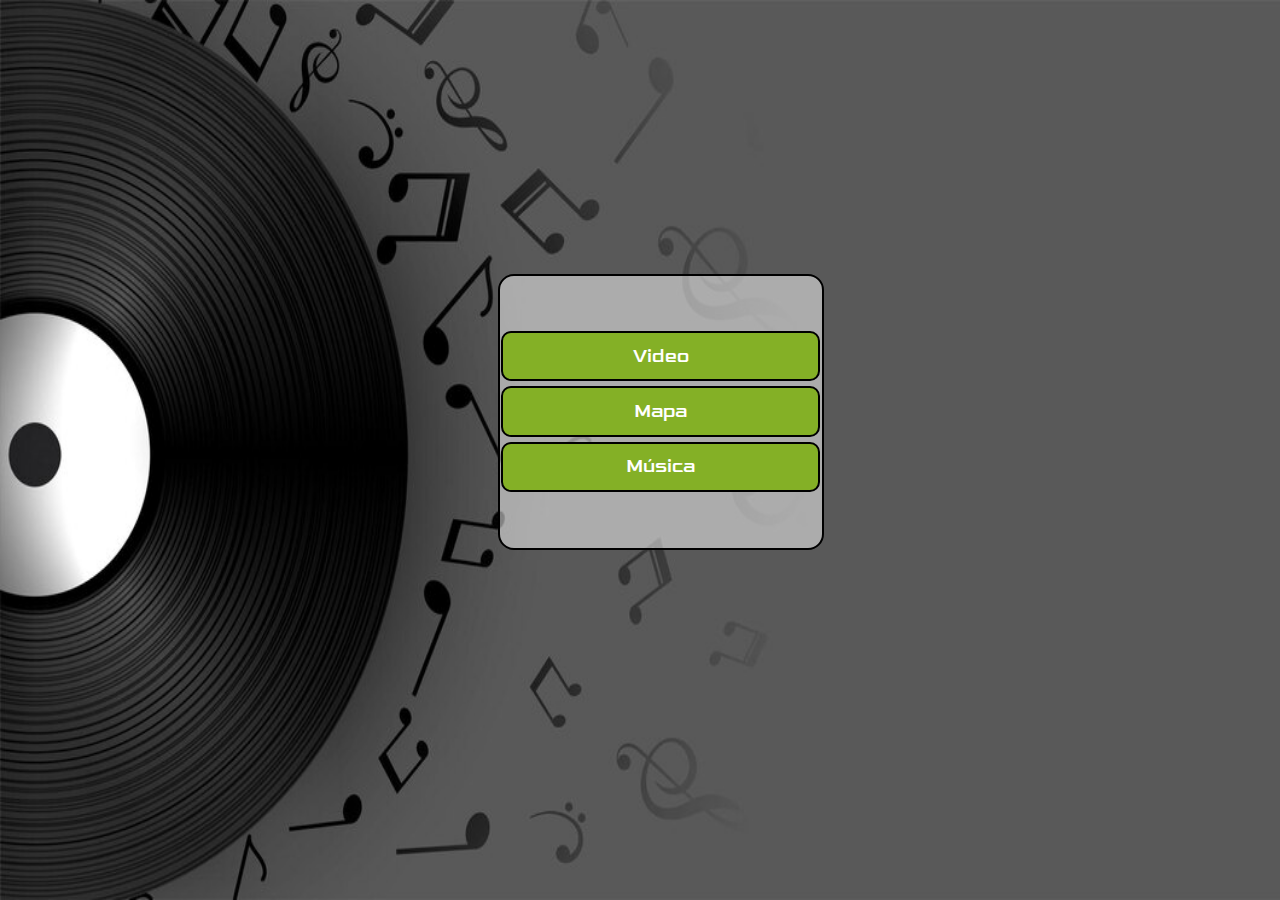
<file: index.html>
<!DOCTYPE html>
<html lang="PT">
<head>
	<meta charset="utf-8">
	<meta name="viewport" content="width=device-width, initial-scale=1">
	<title>Aula 08/04</title>
	<link rel="icon" href="img/iconemusica2.webp">
	<meta name="author" content="Julio">
	<meta name="keywords" content="música, vídeo, mapa, Html">
	<meta name="description" content="Uma página sobre música">
	<link rel="stylesheet" href="css/estilo.css">
</head>
<body>
	<section class="menu">
		<div>
			<a href="Indexvideo.html">Video</a>
		</div>
		<div>
			<a href="indexmapa.html">Mapa</a>
		</div>
		<div>
			<a href="My_music_Play.html">Música</a>
		</div>
		<section></section>
	</section>
</body>
</html>
</file>
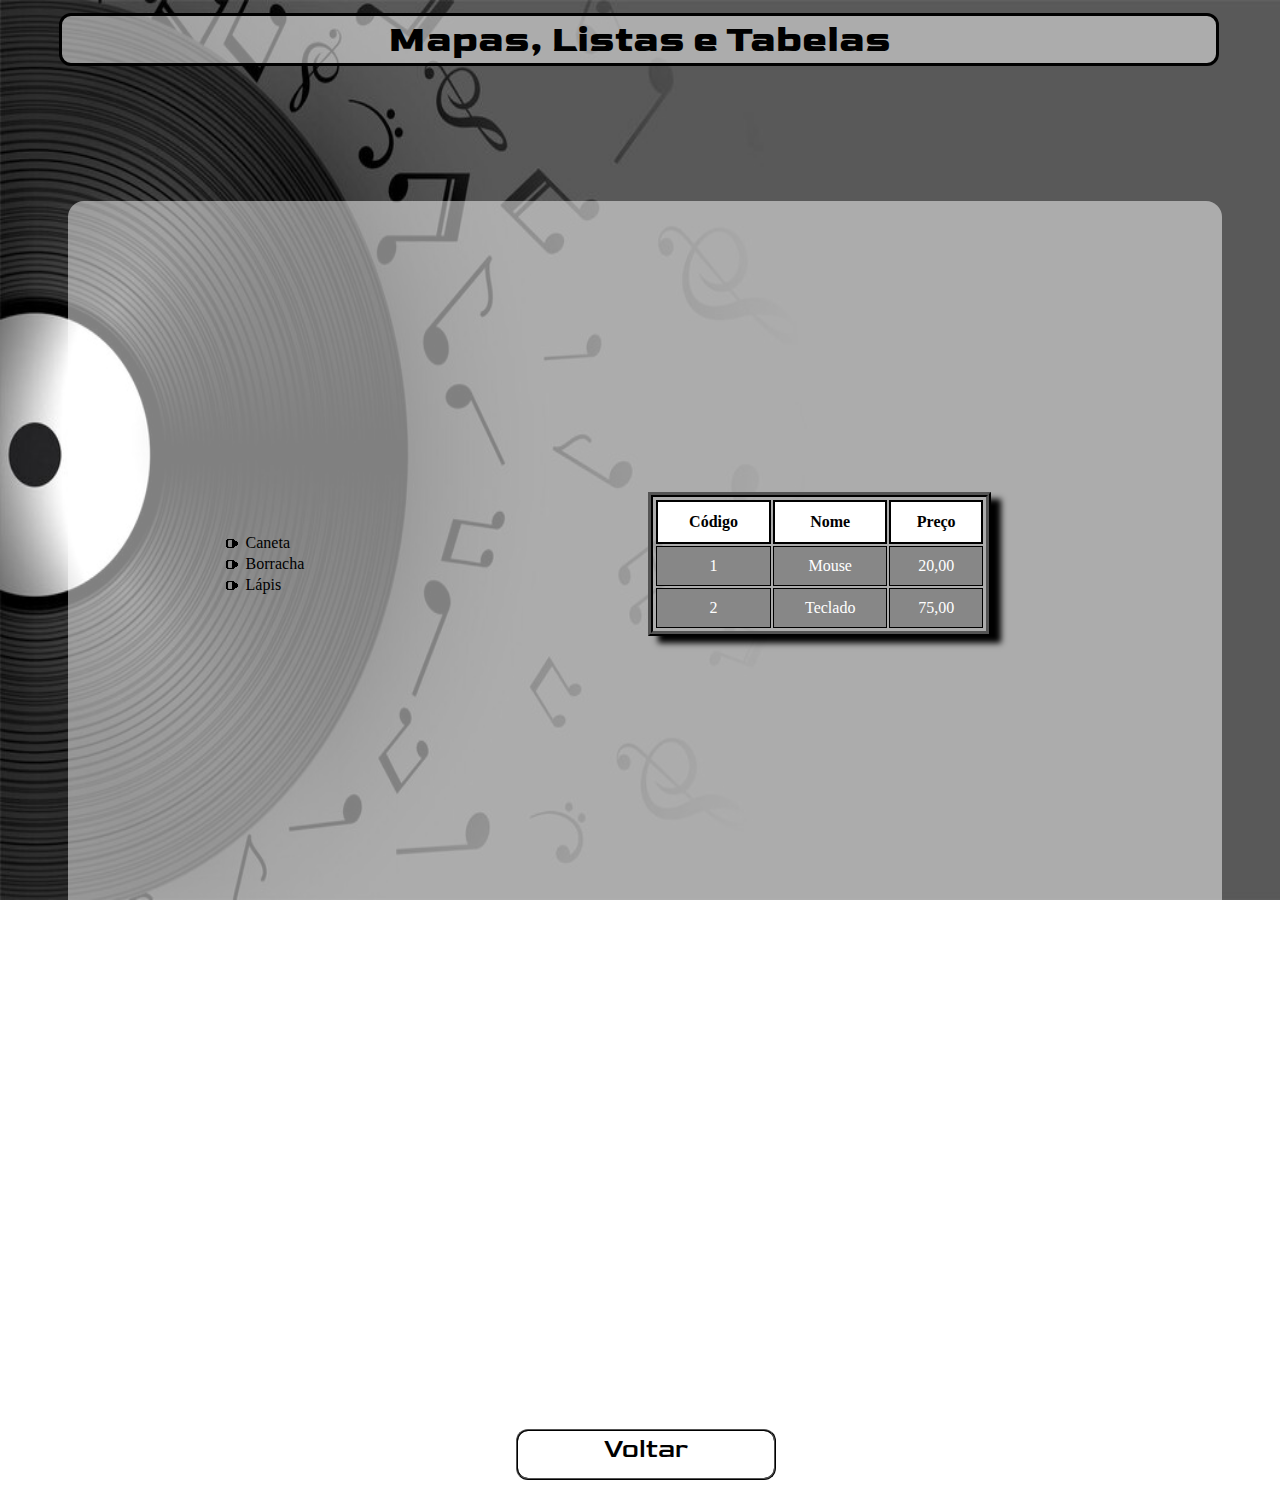
<file: indexmapa.html>
<!DOCTYPE html>
<html>
<head>
	<meta charset="utf-8">
	<meta name="viewport" content="width=device-width, initial-scale=1">
	<title>Aula 08/04</title>
	<link rel= "icon" href="img/iconemapa2.png">
	<link rel="stylesheet" href="css/estilo.css">
</head>
<body>
	<section class="titulo">
		<h1>Mapas, Listas e Tabelas</h1>
	</section>
	<section class="conteudo">
		<div id="texto">
			
				<ul>
					<li>Caneta</li>
					<li>Borracha</li>
					<li>Lápis</li>
				</ul>
			
		</div>
		<div id="tabela">
		<table>
			<tr>
				<th>Código</th>
				<th>Nome</th>
				<th>Preço</th>
			</tr>
			<tr>
				<td>1</td>
				<td>Mouse</td>
				<td>20,00</td>
			</tr>
			<tr>
				<td>2</td>
				<td>Teclado</td>
				<td>75,00</td>
			</tr>

			
		</table>			
	</section>
	<section class="mapa">
	<iframe src="https://www.google.com/maps/embed?pb=!1m18!1m12!1m3!1d8656.89602881999!2d-50.1720924503031!3d-25.091259702431376!2m3!1f0!2f0!3f0!3m2!1i1024!2i768!4f13.1!3m3!1m2!1s0x94e81a1338c2ca9d%3A0x4dd4827f11995364!2sFaculdade%20Senac%20Ponta%20Grossa!5e1!3m2!1spt-BR!2sbr!4v1744290203920!5m2!1spt-BR!2sbr" style="border:0;" allowfullscreen="" loading="lazy" referrerpolicy="no-referrer-when-downgrade"></iframe>
	</section>
	<section class="link">
	<div>
		<a href="index.html">Voltar</a>
	</div>
</body>
</html>
</file>
<file: css/estilo.css>
@import url('https://fonts.googleapis.com/css2?family=Goldman:wght@400;700&family=IBM+Plex+Sans:ital,wght@0,100..700;1,100..700&family=Jersey+10&display=swap');
*{
	margin: 1px;
	padding: 1px;
}
body{
	background-image:url(../img/musicafundo.jpg) ;
	background-repeat: no-repeat;
	background-size: 100vw 100vh;
	background-attachment: fixed;
}
section{
	display: flex;
	justify-content: center;
}
section.menu{
	width: 25vw;
	height: 30vh;
	margin-top: 30vh;
	margin-left: 38.6vw;
	background-color: rgb(255, 255, 255, 0.5);
	border: 2px solid black;
	border-radius: 16px;
	flex-direction: column;
	text-align: center;
}
section.menu div{
	width: 2;
	padding: 3%;
	background-color: #84B026;
	border: 2px solid black;
	border-radius: 10px ;
	margin-top: 1.30%;
	margin-left: 0vw;
}
section.menu div a{
	text-decoration: none;
	color: white;
	font-family: "Goldman", sans-serif;
	display: block;
	font-size: 1.5vw;
}
section.menu div a{
	background-color: ;
	border: 5px black;
}
section.menu div:hover a{
	color: black;
}
section.titulo{
	width: 90vw;
	margin-left: 4.3vw;
	margin-top: 1vh;
	height: 5vh;
	background-color: rgb(255, 255, 255, 0.5);
	border: 3px solid black;
	flex-direction: column;
	text-align: center;
	border-radius: 12px;
}
section.titulo h1{
	font-family: "Goldman", sans-se-rif;
	font-size: 3vw;
}
section.conteudo{
	width: 90vw;
	height: 80vh;
	margin-top: 15vh;
	margin-left: 5vw;
	background-color: rgb(255, 255, 255, 0.5);
	border-radius: 16px;
}
#texto{
	width: 50%;
	height: 100%;
	display: flex;
	flex-direction: column;
	text-align: center;
	justify-content: center;
}
#video video{
	width: 50%;
	height: 100%;
	display: flex;
	flex-direction: column;
	justify-content: center;
	text-align: center;
	border-radius: 10px;
}
#video video{
	font-family: "Lucida Sanmax-width": 80%;
	max-height: 80%;
	width: auto;
	height: auto;
}
#texto p{s", sans-serif;
	font-size: 1.5vw;
	color: white;
}
section.link{
	width: 20%;
	height: 5vh;
	margin-top: 2vh;
	margin-left: 40vw;
	background-color: rgb(255, 255, 255, 0.5);
	border: 2px ridge black;
	border-radius: 12px;
}
section.link div a{
	font-family: "Goldman", sans-serif;
	font-size: 2vw;
	color: black;
	text-decoration: none;
}
#texto ul{
	width: 40%;
	margin-left: 30%;
	text-align: justify;
	list-style-type: square;
	/*square- quadrado/ disc-bolinha/ circle- círculo/ numeric- números/ lower-alpha- letras minusculas/
	upper-alpha- letra maiusculo/ lower-roman- romano minusculo/ upper-roman- romano maiusculo*/
	list-style-image: url(../img/iconemapa3.png);
}
#tabela{
	width: 50%;
	height: 100%;
	display: flex;
	justify-content: center;
	text-align: center;
	flex-direction: column;
}
#tabela table{
	width: 60%;
	height: 20%;
	border: 5px ridge black;
	box-shadow: 10px 7px 6px black ;
}
#tabela table th{
	background-color: white;
	border: 2px solid black;

}
#tabela table td{
	background-color: #878787;
	border: 1px solid black;
	color: white;
}
section.mapa{
	margin-top: 4vh;
	margin-bottom: 2vh;
	width: 90 vw;
	height: 50vh;
	margin-left: 0vw ;
}
section.mapa iframe{
	width: 90%;
	height: 100%;
}
</file>
